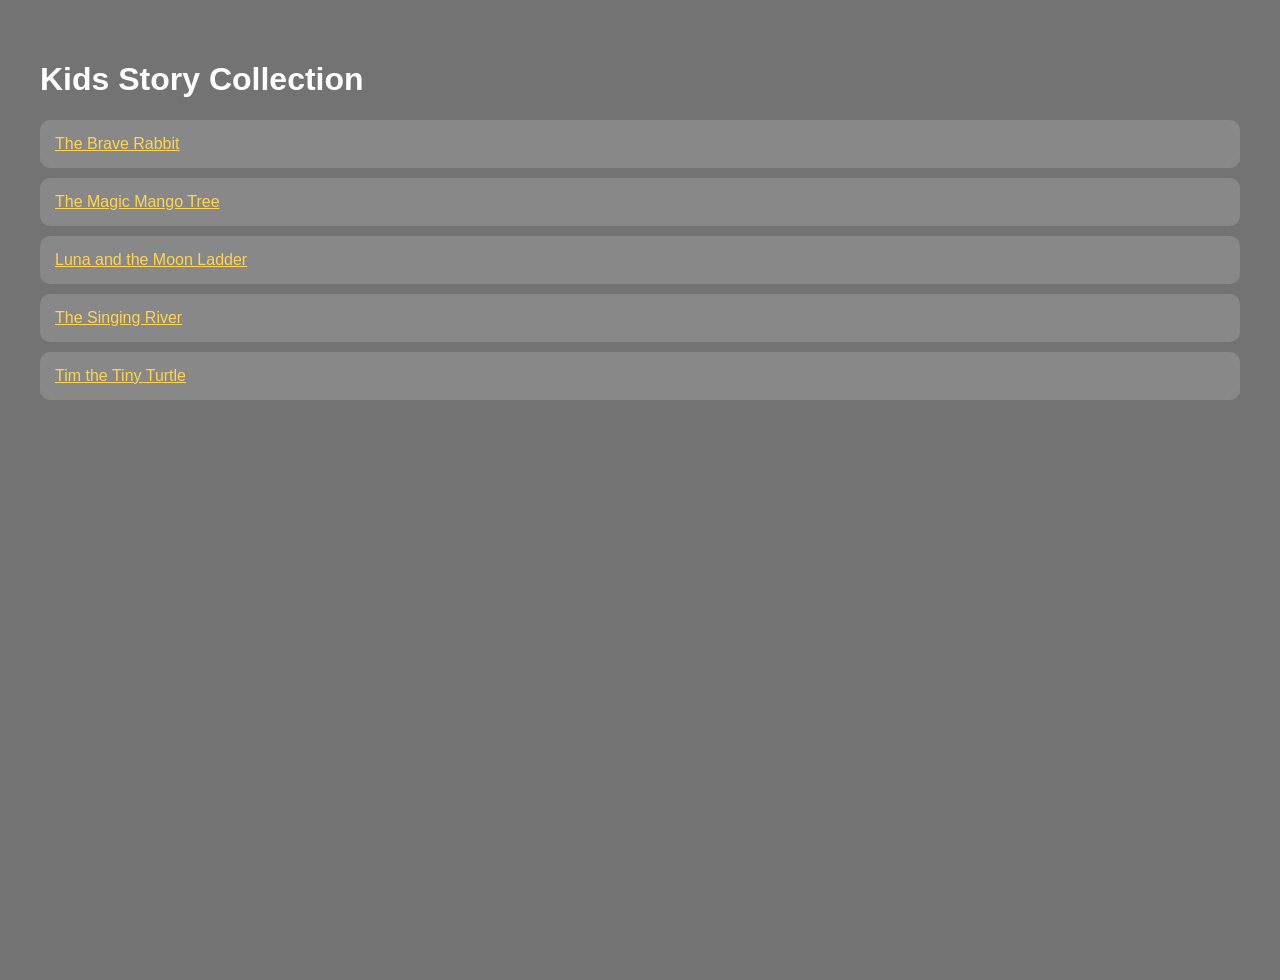
<file: index.html>
<html><head><title>Kids Stories</title><link rel="stylesheet" href="style.css"></head><body style="background-image:url(https://images.unsplash.com/photo-1506744038136-46273834b3fb)"><div class="overlay"><h1>Kids Story Collection</h1><div class="card"><a href="stories/story1.html">The Brave Rabbit</a></div><div class="card"><a href="stories/story2.html">The Magic Mango Tree</a></div><div class="card"><a href="stories/story3.html">Luna and the Moon Ladder</a></div><div class="card"><a href="stories/story4.html">The Singing River</a></div><div class="card"><a href="stories/story5.html">Tim the Tiny Turtle</a></div></div></body></html>
</file>
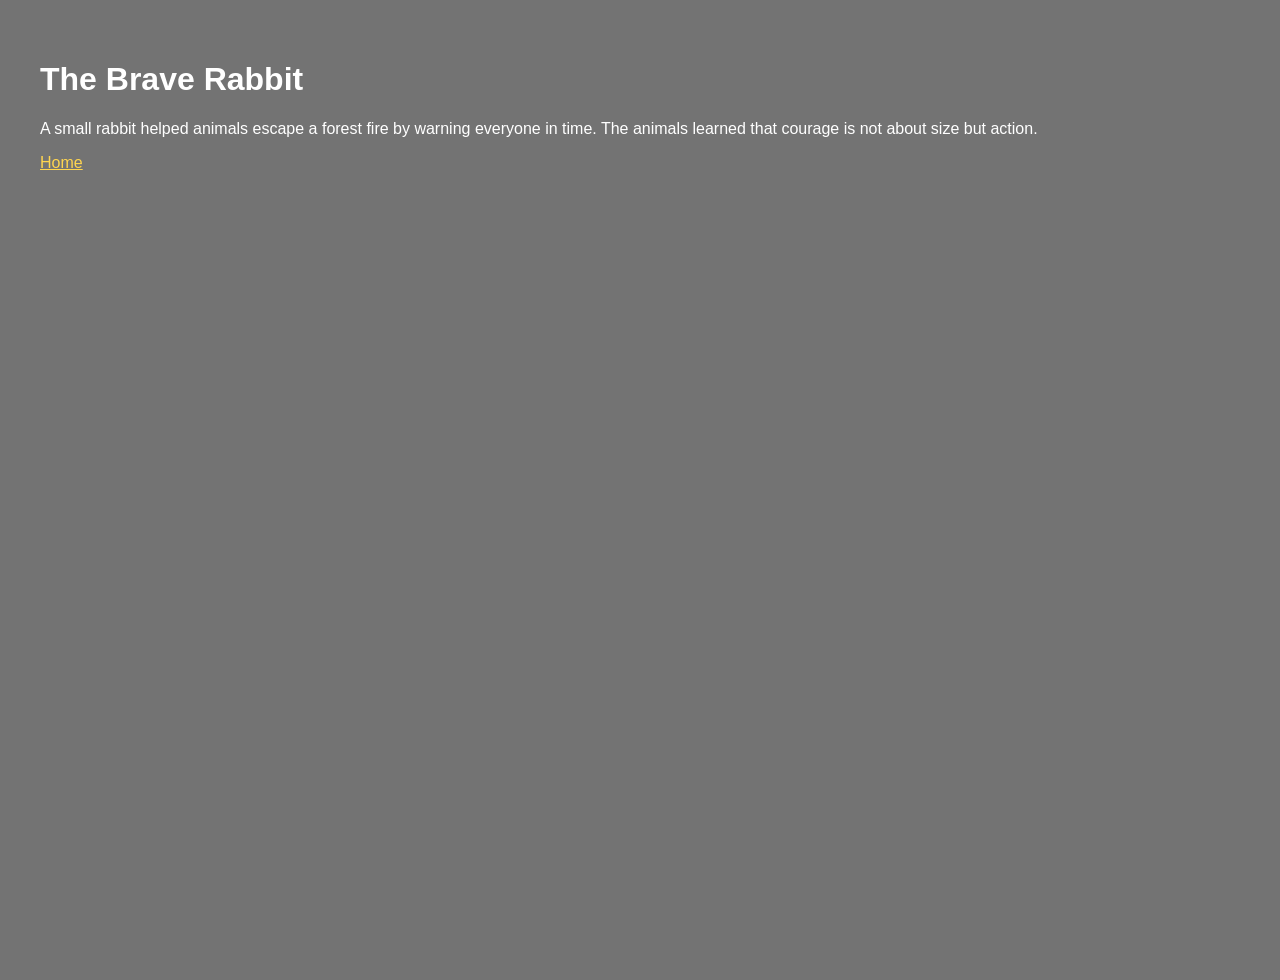
<file: stories/story1.html>
<html><head><title>The Brave Rabbit</title><link rel="stylesheet" href="../style.css"></head><body style="background-image:url(https://images.unsplash.com/photo-1511497584788-876760111969)"><div class="overlay"><h1>The Brave Rabbit</h1><p>A small rabbit helped animals escape a forest fire by warning everyone in time. The animals learned that courage is not about size but action.</p><p><a href="../index.html">Home</a></p></div></body></html>
</file>
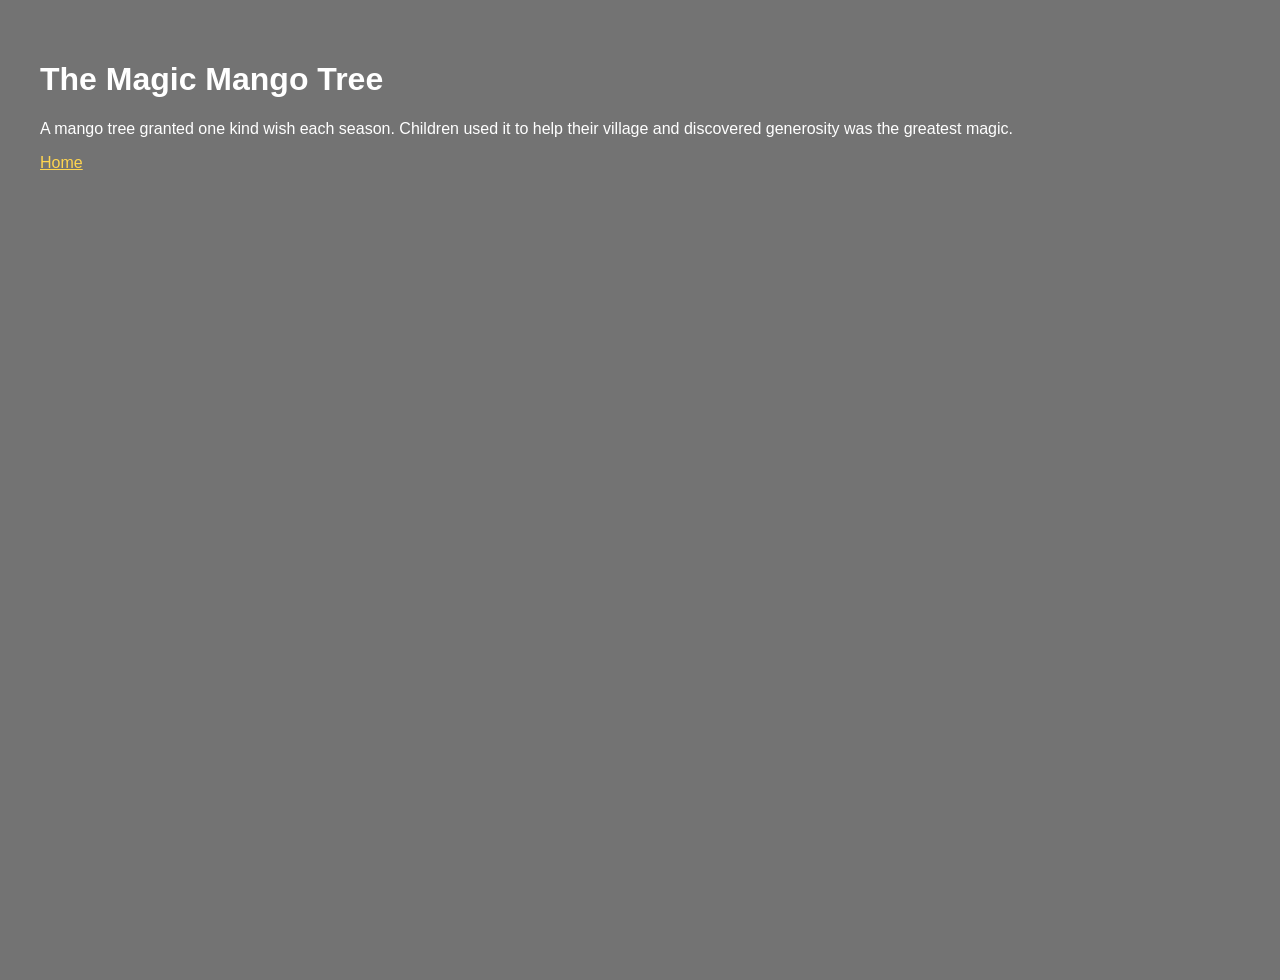
<file: stories/story2.html>
<html><head><title>The Magic Mango Tree</title><link rel="stylesheet" href="../style.css"></head><body style="background-image:url(https://images.unsplash.com/photo-1511497584788-876760111969)"><div class="overlay"><h1>The Magic Mango Tree</h1><p>A mango tree granted one kind wish each season. Children used it to help their village and discovered generosity was the greatest magic.</p><p><a href="../index.html">Home</a></p></div></body></html>
</file>
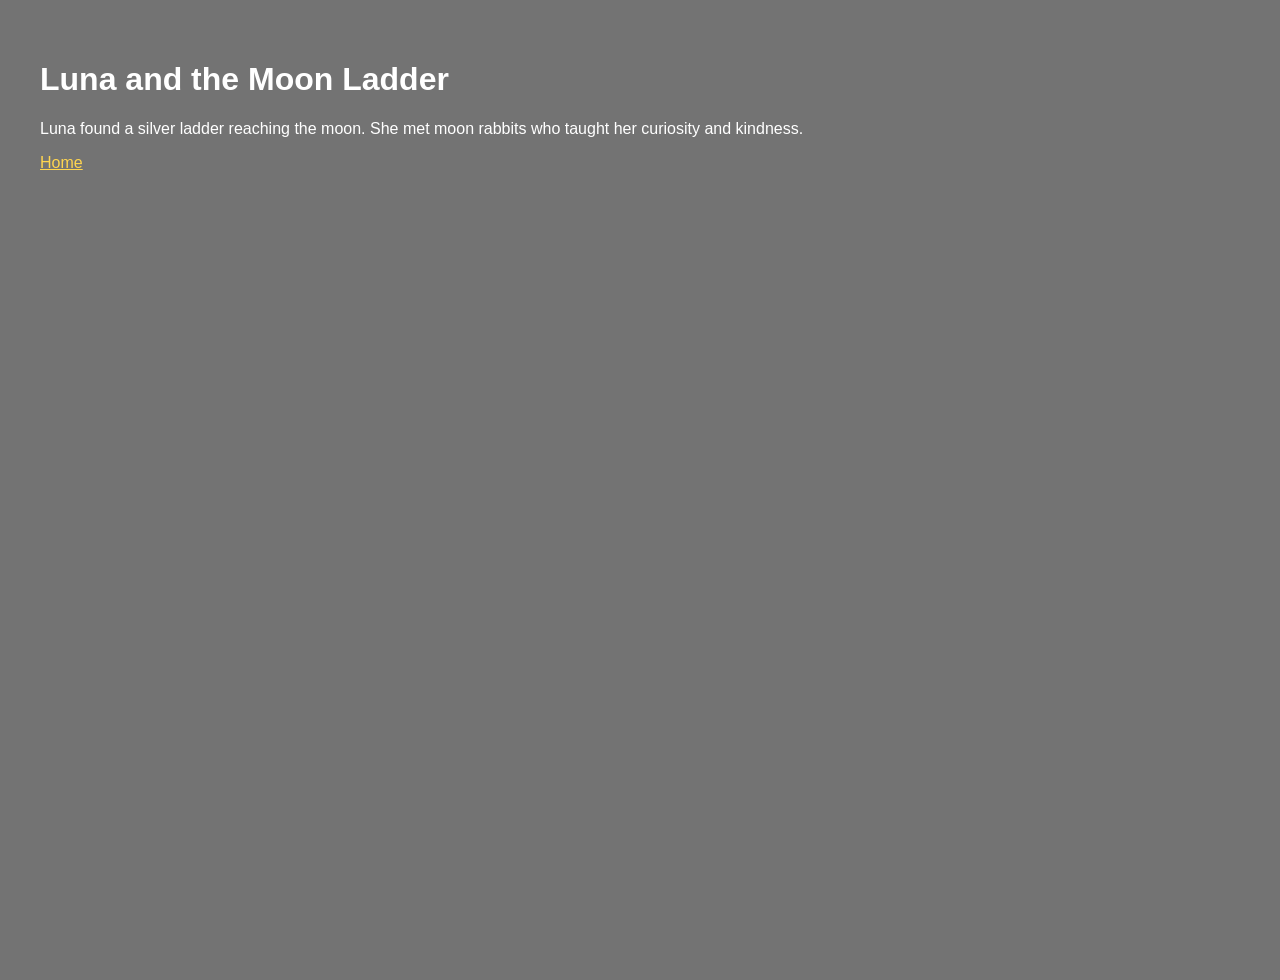
<file: stories/story3.html>
<html><head><title>Luna and the Moon Ladder</title><link rel="stylesheet" href="../style.css"></head><body style="background-image:url(https://images.unsplash.com/photo-1511497584788-876760111969)"><div class="overlay"><h1>Luna and the Moon Ladder</h1><p>Luna found a silver ladder reaching the moon. She met moon rabbits who taught her curiosity and kindness.</p><p><a href="../index.html">Home</a></p></div></body></html>
</file>
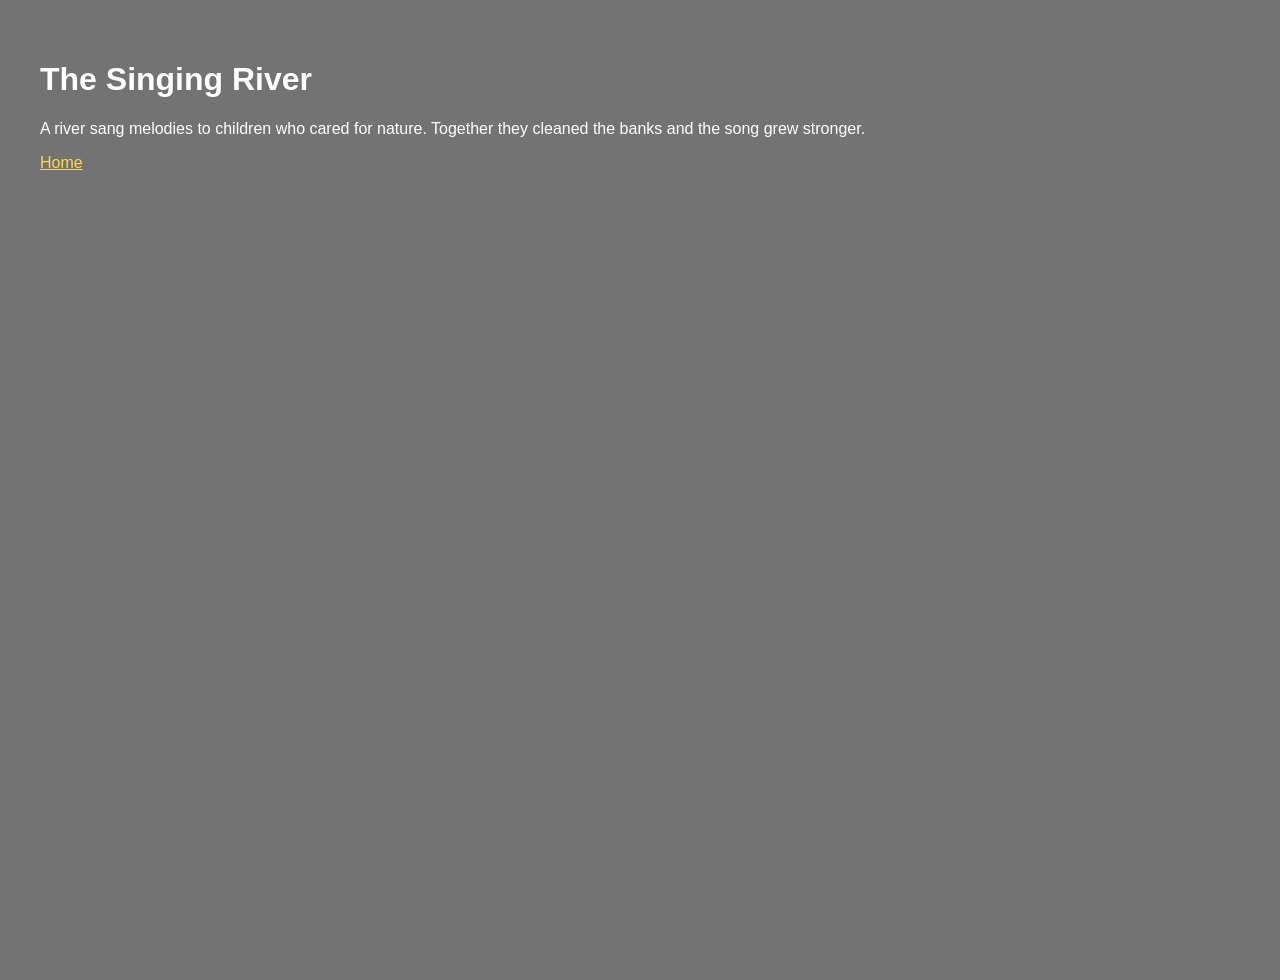
<file: stories/story4.html>
<html><head><title>The Singing River</title><link rel="stylesheet" href="../style.css"></head><body style="background-image:url(https://images.unsplash.com/photo-1511497584788-876760111969)"><div class="overlay"><h1>The Singing River</h1><p>A river sang melodies to children who cared for nature. Together they cleaned the banks and the song grew stronger.</p><p><a href="../index.html">Home</a></p></div></body></html>
</file>
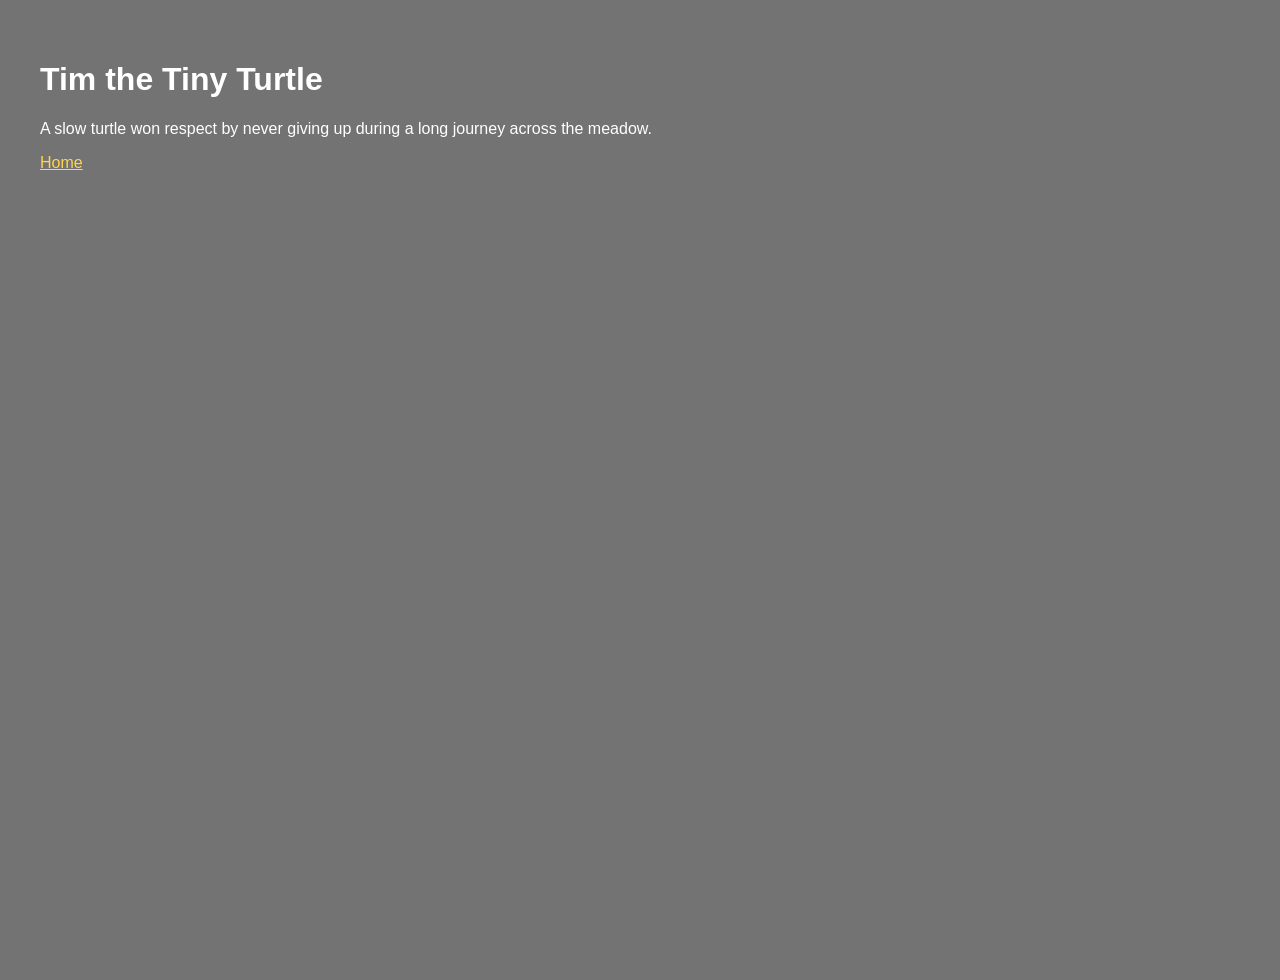
<file: stories/story5.html>
<html><head><title>Tim the Tiny Turtle</title><link rel="stylesheet" href="../style.css"></head><body style="background-image:url(https://images.unsplash.com/photo-1511497584788-876760111969)"><div class="overlay"><h1>Tim the Tiny Turtle</h1><p>A slow turtle won respect by never giving up during a long journey across the meadow.</p><p><a href="../index.html">Home</a></p></div></body></html>
</file>
<file: style.css>
body{margin:0;font-family:Arial,sans-serif;background-size:cover;background-position:center;color:white;} .overlay{background:rgba(0,0,0,.55);min-height:100vh;padding:40px;} a{color:#ffd54f;} .card{background:rgba(255,255,255,.15);padding:15px;margin:10px 0;border-radius:10px;}
</file>
